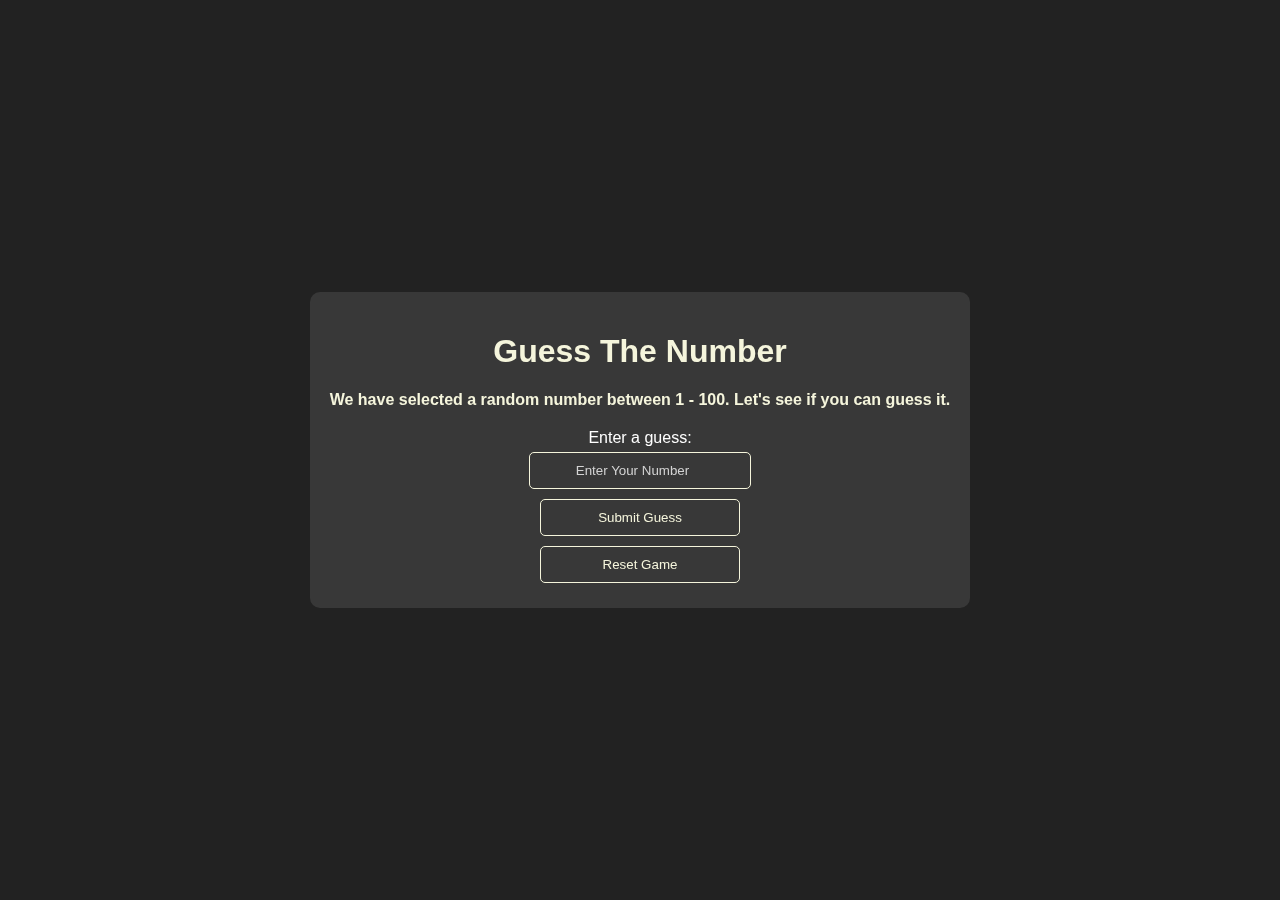
<file: index.html>
<!DOCTYPE html>
<html lang="en">
<head>
    <!-- Google tag (gtag.js) -->
<script async src="https://www.googletagmanager.com/gtag/js?id=G-65KYX8T2VE"></script>
<script>
  window.dataLayer = window.dataLayer || [];
  function gtag(){dataLayer.push(arguments);}
  gtag('js', new Date());

  gtag('config', 'G-65KYX8T2VE');
</script>
    <meta charset="UTF-8">
    <meta name="viewport" content="width=device-width, initial-scale=1.0">
    <title>Number Guessing Game</title>
    <link rel="stylesheet" href="styles.css">
</head>
<body>
    <div class="content">
        <h1>Guess The Number</h1>
        <p>We have selected a random number between 1 - 100. Let's see if you can guess it.</p>
        <div class="form">
            <label for="guessField">Enter a guess:</label>
            <input type="number" id="guessField" placeholder="Enter Your Number" class="guessField" min="1" max="100">
            <input type="button" value="Submit Guess" class="guessSubmit" id="submitguess">
            <input type="button" value="Reset Game" class="resetGame" id="resetgame">
        </div>
    </div>

    <script src="script.js"></script>
</body>
</html>
</file>
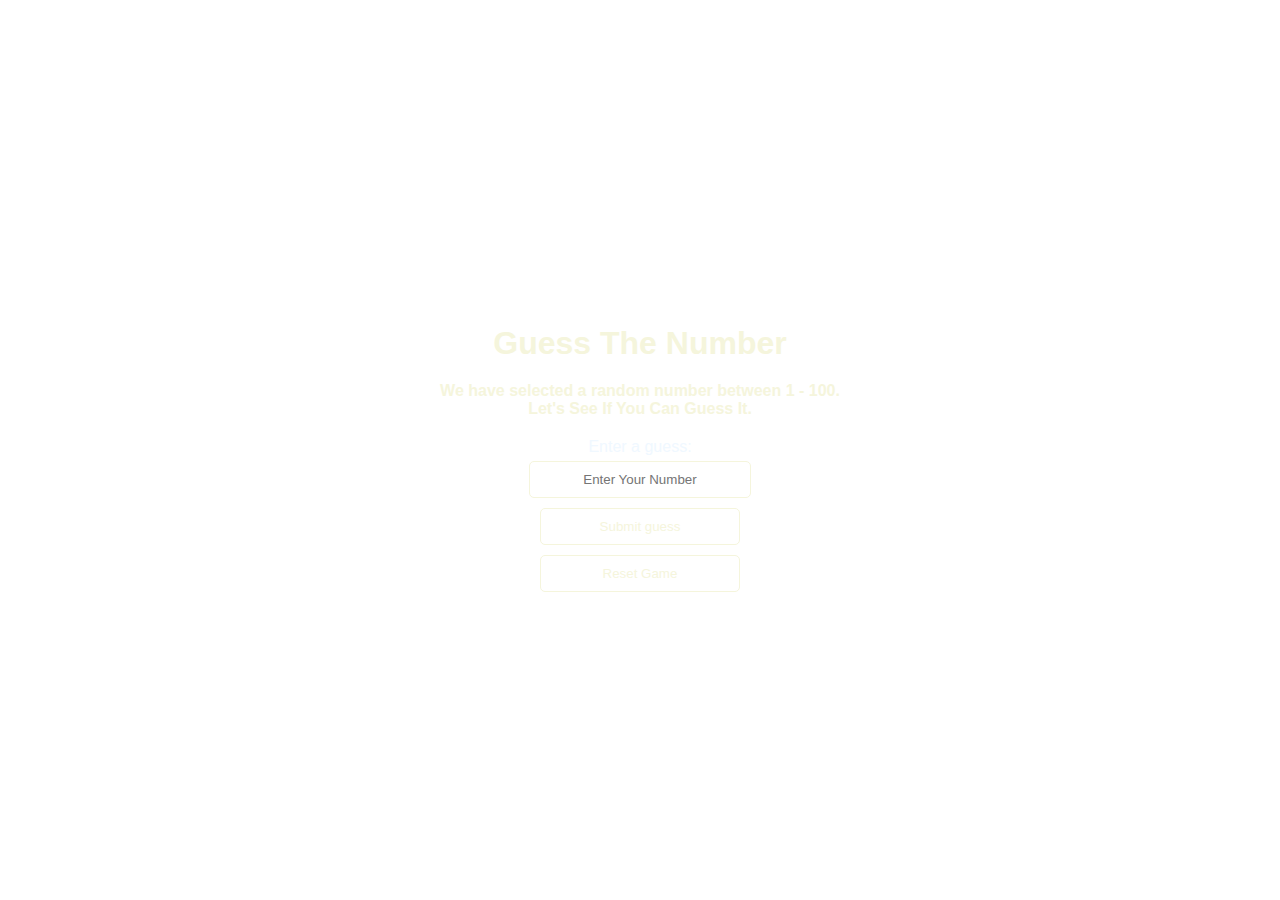
<file: main.html>
<!DOCTYPE html>
<html>
<head>
	<meta charset="utf-8">
	<title>Number Guessing Game</title>
	<style>
		html, body {
			height: 100%;
			margin: 0;
			font-family: sans-serif;
			color: aliceblue;
			display: flex;
			justify-content: center;
			align-items: center;
			overflow: hidden;
		}
		video {
			position: absolute;
			top: 50%;
			left: 50%;
			min-width: 100%;
			min-height: 100%;
			width: auto;
			height: auto;
			z-index: -1;
			transform: translate(-50%, -50%);
			background-size: cover;
			opacity: 89%;
		}
		.content {
			position: relative;
			text-align: center;
			z-index: 1;
			padding: 20px;
			border-radius: 20px;
			background-color: transparent;
		}
		.content:hover {
			background-color: black;
			opacity: 90%;
		}
		h1 {
			margin-bottom: 20px;
			color: beige;
		}
		p {
			margin-bottom: 20px;
			color: beige;
			font-weight: 900;
		}
		.form {
			display: flex;
			flex-direction: column;
			align-items: center;
		}
		.guessField, .guessSubmit, .resetGame {
			background-color: transparent;
			color: beige;
			border: 1px solid beige;
			padding: 10px;
			margin: 5px;
			border-radius: 5px;
			width: 200px;
			text-align: center;
		}

		.guessField:hover, .guessSubmit:hover, .resetGame:hover {
			background-color: beige;
			border-color: white;
			color: black;
		}
		.guessSubmit, .resetGame {
			cursor: pointer;
		}
	</style>
</head>

<body>
	<video autoplay muted loop>
		<source src="https://cdn.pixabay.com/video/2022/04/09/113368-697718069_large.mp4" type="video/mp4">
		Your browser does not support the video tag.
	</video>

	<div class="content">
		<h1>Guess The Number</h1>
		<p>We have selected a random number between 1 - 100.<br>Let's See If You Can Guess It.</p>
		<div class="form">
			<label for="guessField">Enter a guess:</label>
			<input type="text" id="guessField" placeholder="Enter Your Number" class="guessField">
			<input type="button" value="Submit guess" class="guessSubmit" id="submitguess">
			<input type="button" value="Reset Game" class="resetGame" id="resetgame">
		</div>
	</div>

	<script type="text/javascript">
		var y = Math.floor(Math.random() * 100 + 1);
		var guessCount = 1;

		document.getElementById("submitguess").onclick = function() {
			var x = document.getElementById("guessField").value;

			if (x == y) {
				alert("CONGRATULATIONS!!! YOU GUESSED IT RIGHT IN " + guessCount + " GUESSES");
			} else if (x > y) {
				guessCount++;
				alert("OOPS SORRY!! TRY A SMALLER NUMBER");
			} else {
				guessCount++;
				alert("OOPS SORRY!! TRY A GREATER NUMBER");
			}
		}

		document.getElementById("resetgame").onclick = function() {
			y = Math.floor(Math.random() * 100 + 1);
			guessCount = 1;
			document.getElementById("guessField").value = '';
			alert("The game has been reset. Try guessing the new number!");
		}
	</script>
</body>
</html>
</file>
<file: styles.css>
body {
    font-family: Arial, sans-serif;
    background-color: #222;
    color: white;
    display: flex;
    justify-content: center;
    align-items: center;
    height: 100vh;
    margin: 0;
}

.content {
    text-align: center;
    padding: 20px;
    border-radius: 10px;
    background-color: rgba(255, 255, 255, 0.1);
    backdrop-filter: blur(10px);
}

h1 {
    color: beige;
}

p {
    color: beige;
    font-weight: bold;
    margin-bottom: 20px;
}

.form {
    display: flex;
    flex-direction: column;
    align-items: center;
}

.guessField, .guessSubmit, .resetGame {
    background-color: transparent;
    color: beige;
    border: 1px solid beige;
    padding: 10px;
    margin: 5px;
    border-radius: 5px;
    width: 200px;
    text-align: center;
    cursor: pointer;
}

.guessField::placeholder {
    color: lightgray;
}

.guessField:focus {
    outline: none;
    border-color: #6d6d6d;
}

@media (max-width: 768px) {
    .content {
        width: 90%;
        max-width: 400px;
    }
    .guessField, .guessSubmit, .resetGame {
        width: 100%;
    }
}
</file>
